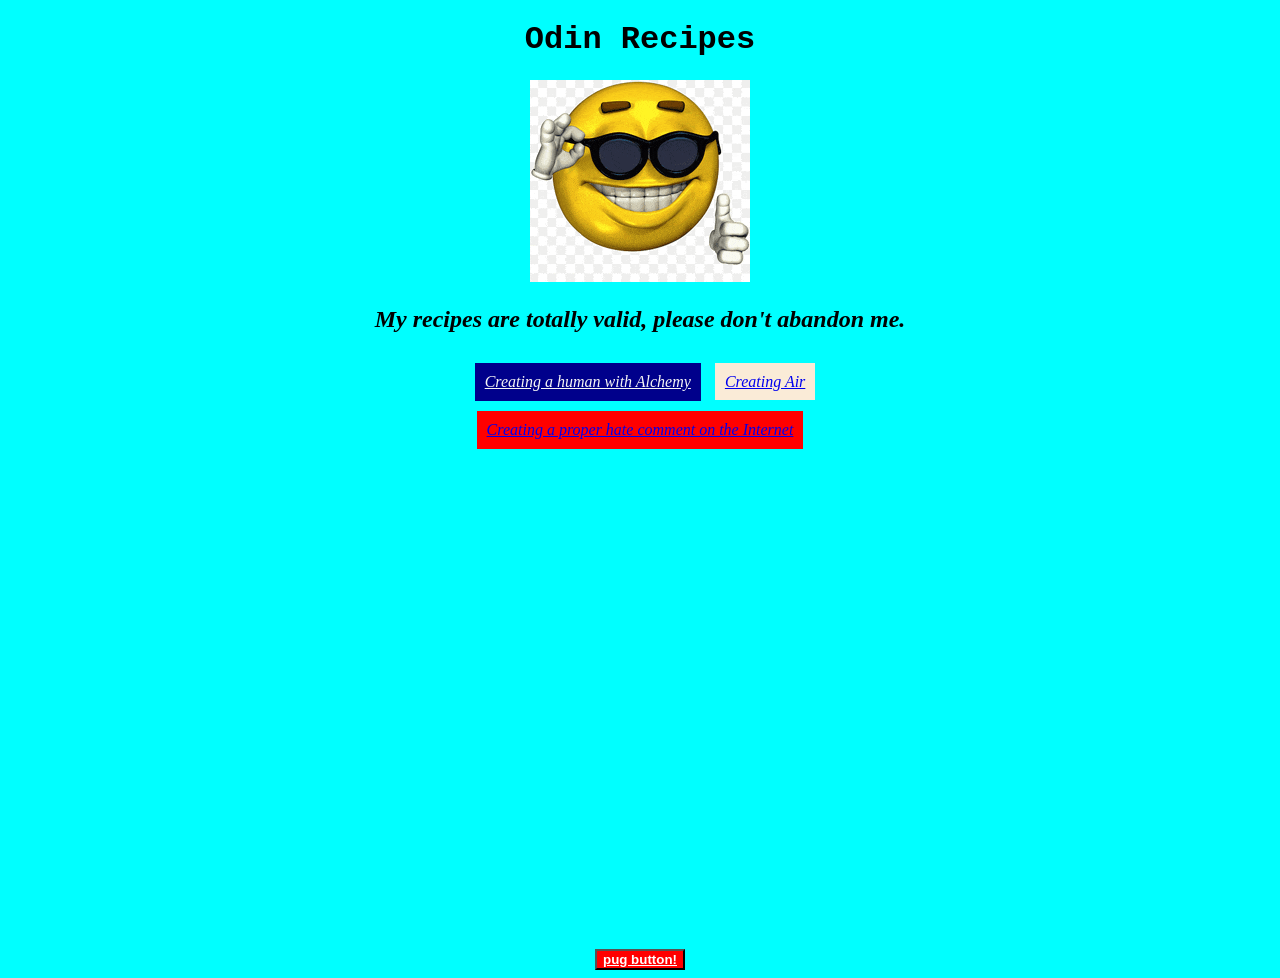
<file: index.html>
<!DOCTYPE html>
<html lang="en">
    <head>
        <meta charset="utf-8">
        <title>Odin Recipes</title>
        <link rel="stylesheet" a href="style.css">
    </head>
    <body>
        <h1 class="uno">Odin Recipes</h1>
        <div class="dos">
        <img src="./images/thumbup.gif" alt="happy thumb up face man">
        <h2>My recipes are totally valid, please don't abandon me.</h2>
        <li class="un"><a href="recipes/human.html">Creating a human with Alchemy</a></li>
        <li class="deux"><a href="recipes/air.html">Creating Air</a></li>
        <li class="trois"><a href="recipes/complaint.html">Creating a proper hate comment on the Internet</li>
        </ul>
        </div>
        <button><a href="../odin-links-and-images/imageofpug/dog.jpg">pug button!</a></button>
    </body>
</html>
</file>
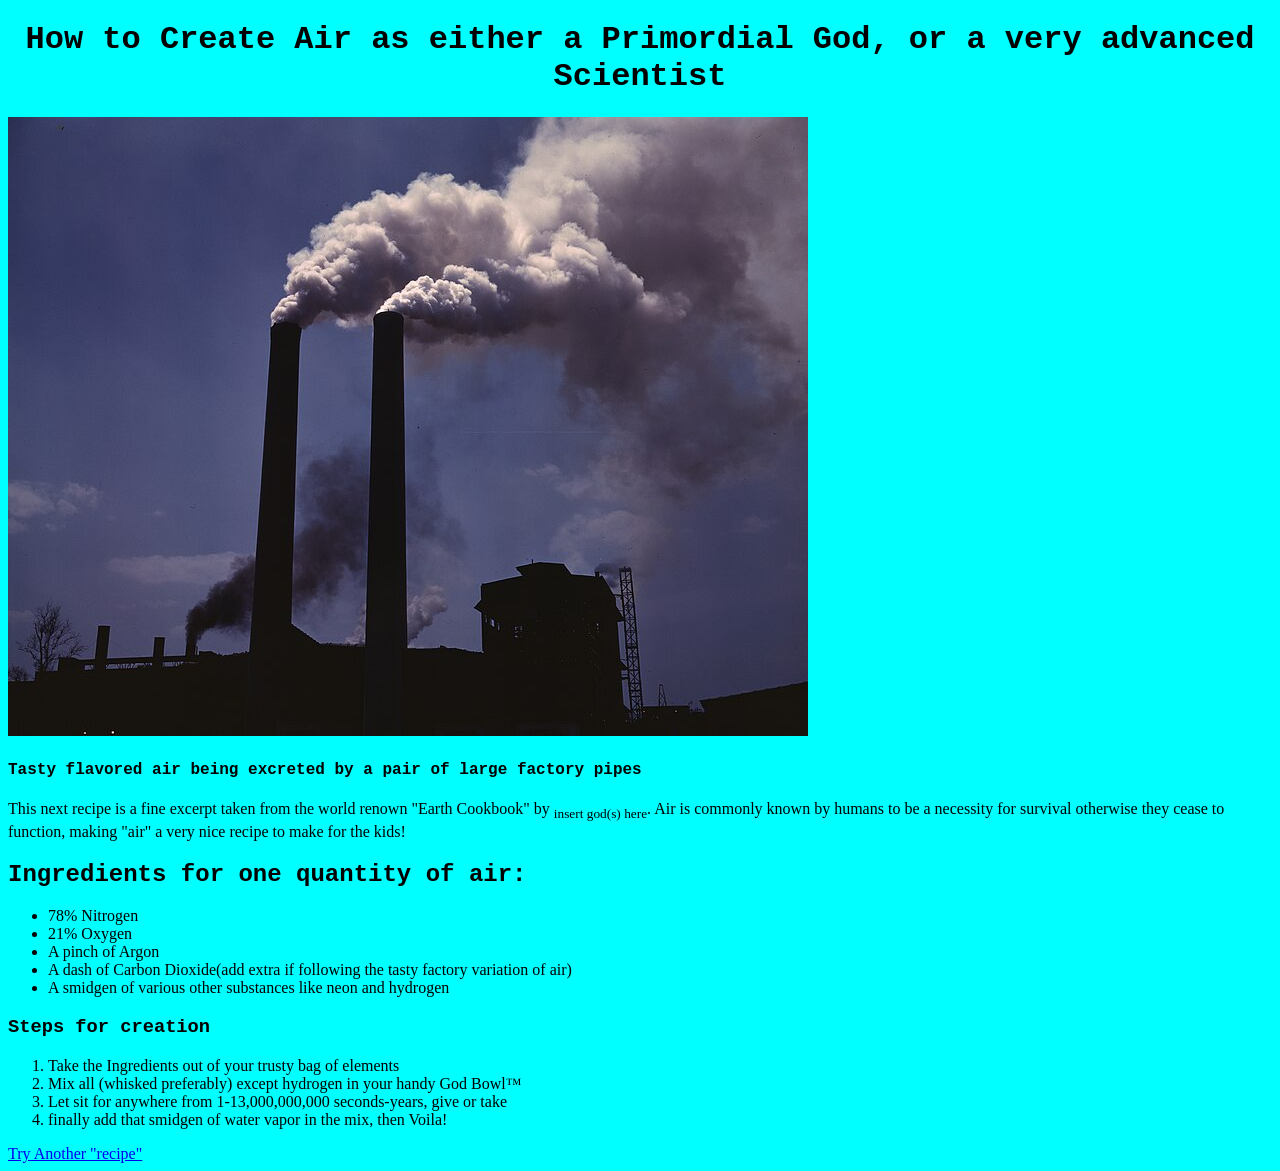
<file: recipes/air.html>
<!DOCTYPE html>
<html lang="en">
    <head>
        <meta charset="utf-8">
        <title>Air</title>
        <link rel="stylesheet" a href="../style.css"
    </head>
    <body>
        <h1 class="ichi">How to Create Air as either a Primordial God, or a very advanced Scientist</h1>
        <img src="../images/air.jpg" alt="air being 'created' from a pair of factory pipes">
        <h4 class="ni">Tasty flavored air being excreted by a pair of large factory pipes</h4>
        <p>This next recipe is a fine excerpt taken from the world renown "Earth Cookbook" by <sub>insert god(s) here</sub>. Air is commonly known by humans to be a necessity for survival otherwise they cease to function, making "air" a very nice recipe to make for the kids!</p>
        <h2 class="ni">Ingredients for one quantity of air:</h2>
        <ul>
            <li>78% Nitrogen</li>
            <li>21% Oxygen</li>
            <li>A pinch of Argon</li>
            <li>A dash of Carbon Dioxide(add extra if following the tasty factory variation of air)</li>
            <li>A smidgen of various other substances like neon and hydrogen</li>
        </ul>
        <h3 class="ni">Steps for creation</h3>
        <ol>
            <li>Take the Ingredients out of your trusty bag of elements</li>
            <li>Mix all (whisked preferably) except hydrogen in your handy God Bowl™</li>
            <li>Let sit for anywhere from 1-13,000,000,000 seconds-years, give or take</li>
            <li>finally add that smidgen of water vapor in the mix, then Voila!</li>
        </ol>
        <a href="../index.html">Try Another "recipe"</a>

    </body>
</html>
</file>
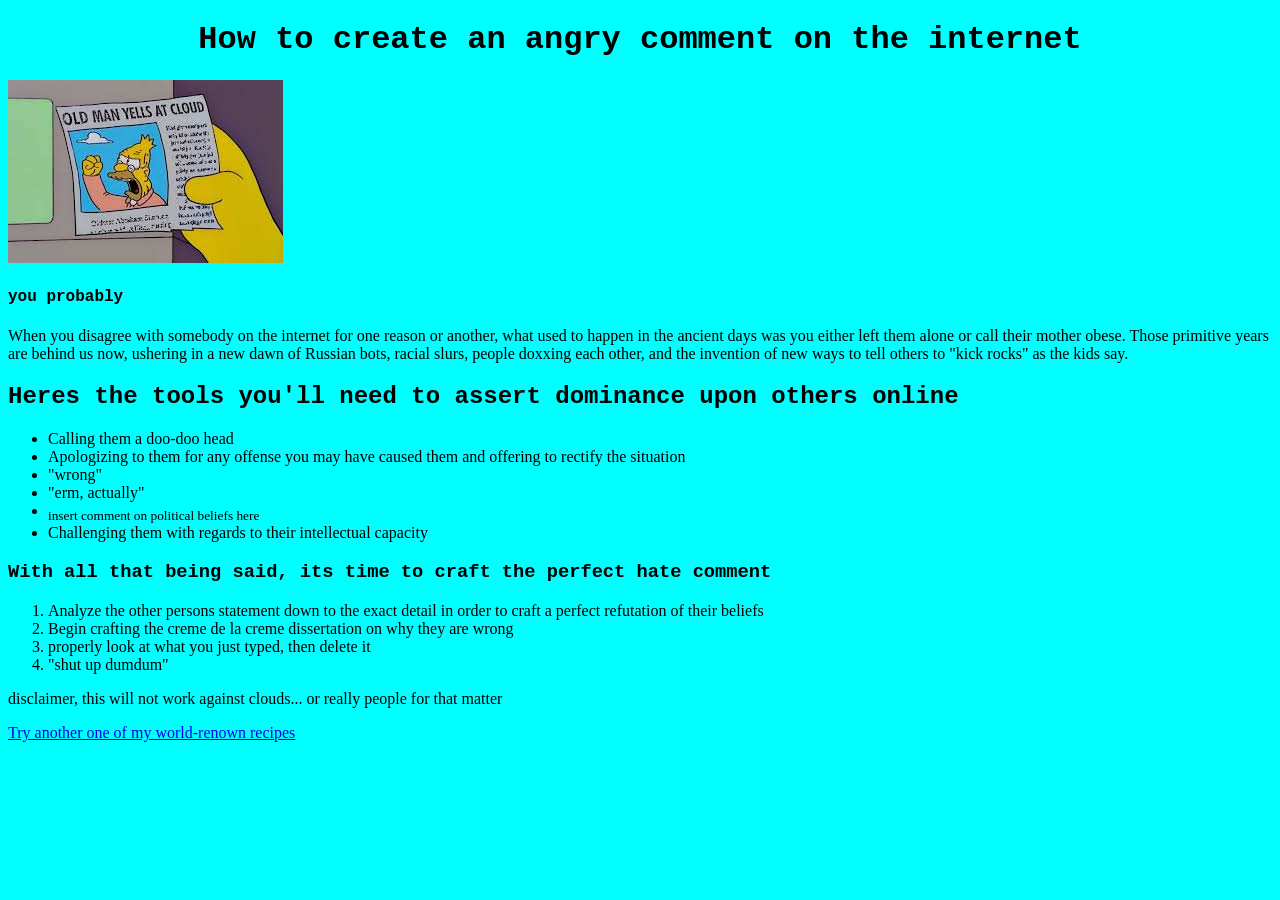
<file: recipes/complaint.html>
<!DOCTYPE html>
<html lang="en">
    <head>
        <meta charset="utf-8">
        <title>Complaint</title>
        <link rel="stylesheet" a href="../style.css">
    </head>
    <body>
        <h1 class="ichi">How to create an angry comment on the internet</h1>
        <img src="../images/cloud.jpg" alt="old man yells at cloud">
        <h4 class="ni">you probably</h4>
        <p>When you disagree with somebody on the internet for one reason or another, what used to happen in the ancient days was you either left them alone or call their mother obese. Those primitive years are behind us now, ushering in a new dawn of Russian bots, racial slurs, people doxxing each other, and the invention of new ways to tell others to "kick rocks" as the kids say.</p>  
        <h2 class="ni">
            Heres the tools you'll need to assert dominance upon others online
        </h2>
        <ul>
            <li>Calling them a doo-doo head</li>
            <li>Apologizing to them for any offense you may have caused them and offering to rectify the situation</li>
            <li>"wrong"</li>
            <li>"erm, actually"</li>
            <li><sub>insert comment on political beliefs here</sub></li>
            <li>Challenging them with regards to their intellectual capacity</li>
        </ul>
        <h3 class="ni">With all that being said, its time to craft the perfect hate comment</h3>
        <ol>
            <li>Analyze the other persons statement down to the exact detail in order to craft a perfect refutation of their beliefs</li>
            <li>Begin crafting the creme de la creme dissertation on why they are wrong</li>
            <li>properly look at what you just typed, then delete it</li>
            <li>"shut up dumdum"</li>
        </ol>
        <p>disclaimer, this will not work against clouds... or really people for that matter</p>
        <a href="../index.html">Try another one of my world-renown recipes</a>
    </body>
</html>
</file>
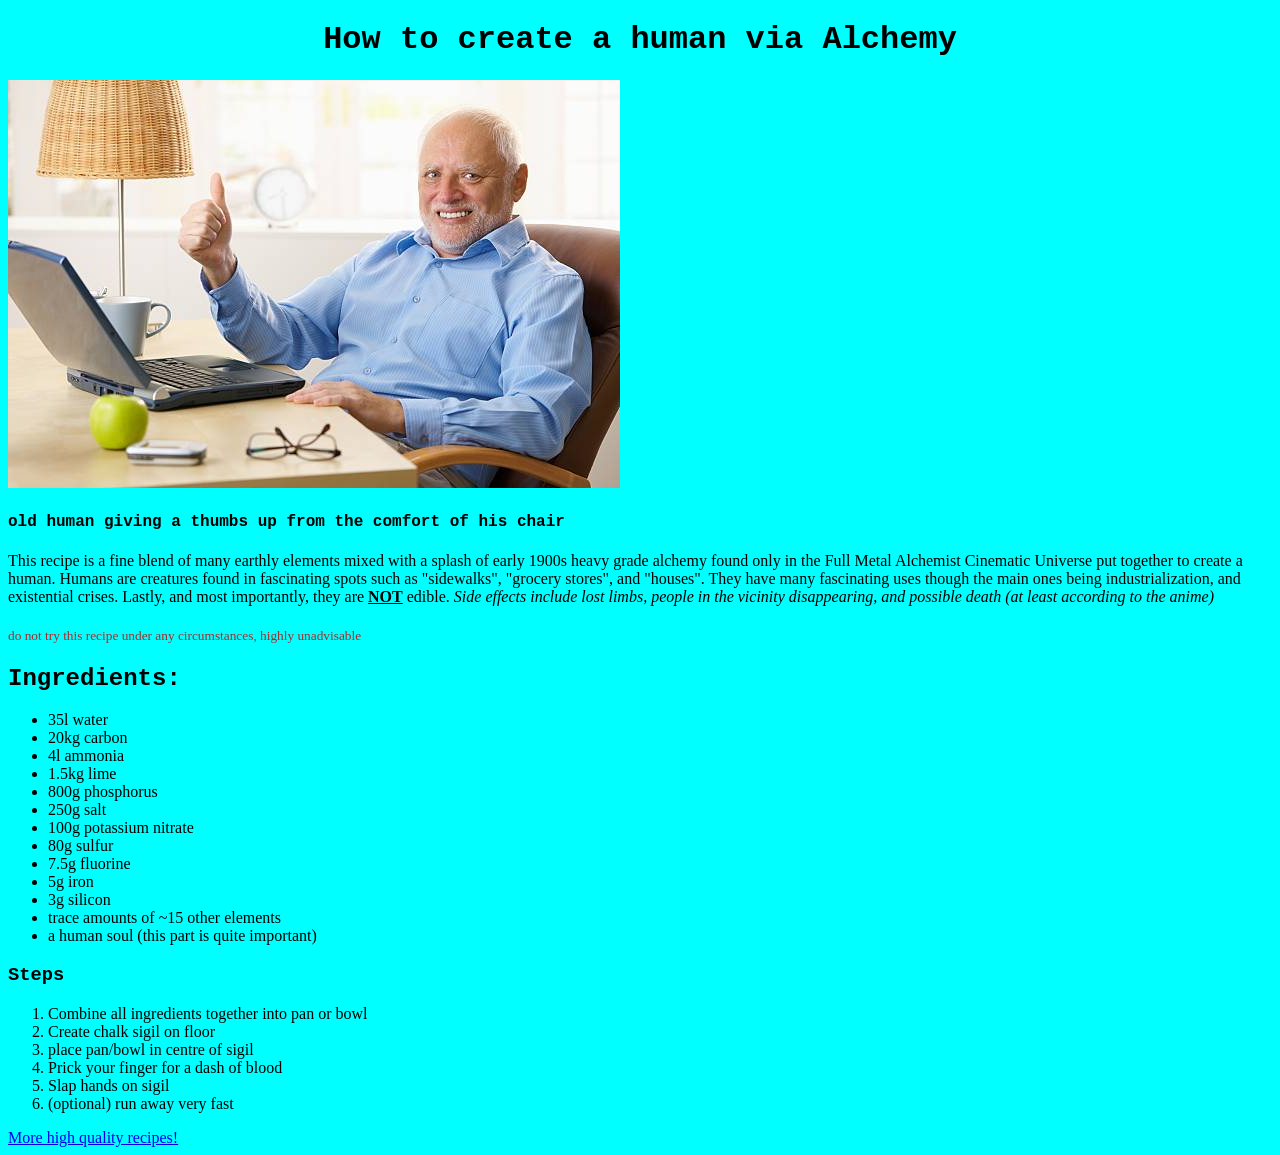
<file: recipes/human.html>
<!DOCTYPE html>
<html lang="en">
    <head>
    <meta charset="utf-8">
    <title>Human</title>
    <link rel="stylesheet" a href="../style.css">
    </head>
    <body>
        <h1 class="ichi">How to create a human via Alchemy</h1>
        <img src="../images/thumb.jpg" alt="Old man giving a thumbs up">
        <h4 class="ni">old human giving a thumbs up from the comfort of his chair</h4>
        <p>
            This recipe is a fine blend of many earthly elements mixed with a splash of early 1900s heavy grade alchemy found only in the Full Metal Alchemist Cinematic Universe put together to create a human.
            Humans are creatures found in fascinating spots such as "sidewalks", "grocery stores", and "houses". They have many fascinating uses though the main ones being industrialization, and existential crises.
            Lastly, and most importantly, they are <ins><strong>NOT</strong></ins> edible.<em> Side effects include lost limbs, people in the vicinity disappearing, and possible death (at least according to the anime)</em>
            <p class="san"><sub>do not try this recipe under any circumstances, highly unadvisable</sub></p>
        </p>
        <h2 class="ni">Ingredients:</h2>
        <ul>
            <li>35l water</li>
            <li>20kg carbon</li>
            <li>4l ammonia</li>
            <li>1.5kg lime</li>
            <li>800g phosphorus</li>
            <li>250g salt</li>
            <li>100g potassium nitrate</li>
            <li>80g sulfur</li>
            <li>7.5g fluorine</li>
            <li>5g iron</li>
            <li>3g silicon</li>
            <li>trace amounts of ~15 other elements</li>
            <li>a human soul (this part is quite important)</li>
        </ul>
        <h3 class="ni">Steps</h3>
        <ol>
            <li>Combine all ingredients together into pan or bowl</li>
            <li>Create chalk sigil on floor</li>
            <li>place pan/bowl in centre of sigil</li>
            <li>Prick your finger for a dash of blood</li>
            <li>Slap hands on sigil</li>
            <li>(optional) run away very fast</li>

        </ol>
        <a href="../index.html">More high quality recipes!</a>

    </body>

</html>
</file>
<file: style.css>
body {
    background-color: aqua;
}

.uno {
    text-align: center;
    font-family:'Courier New', Courier, monospace
}
.dos {
    text-align: center;
    font-style: oblique;
}
.un {
    display: inline-block;
    margin: 10px;

    background-color: darkblue;
    padding: 10px;
}
.deux{
    display: inline;
    margin: 0px;
    background-color: antiquewhite;
    padding: 10px;
}
.trois {
    display: block;
    border: 1px;
    background-color: red;
    max-width: fit-content;
    margin:auto;
    padding: 10px;
}

.ichi {
    text-align: center;
    font-family: 'Courier New', Courier, monospace
}
.ni {
    font-family: 'Courier New', Courier, monospace;
    font-weight: bold;
}
.san {
    color: brown;
}
button {
    display: block;
    margin: auto;
    background-color: red;
    margin-top:500px;

    
}
.un a {
    color: whitesmoke
}
button a {
    color: white;
    font-weight: bold;
}
</file>
